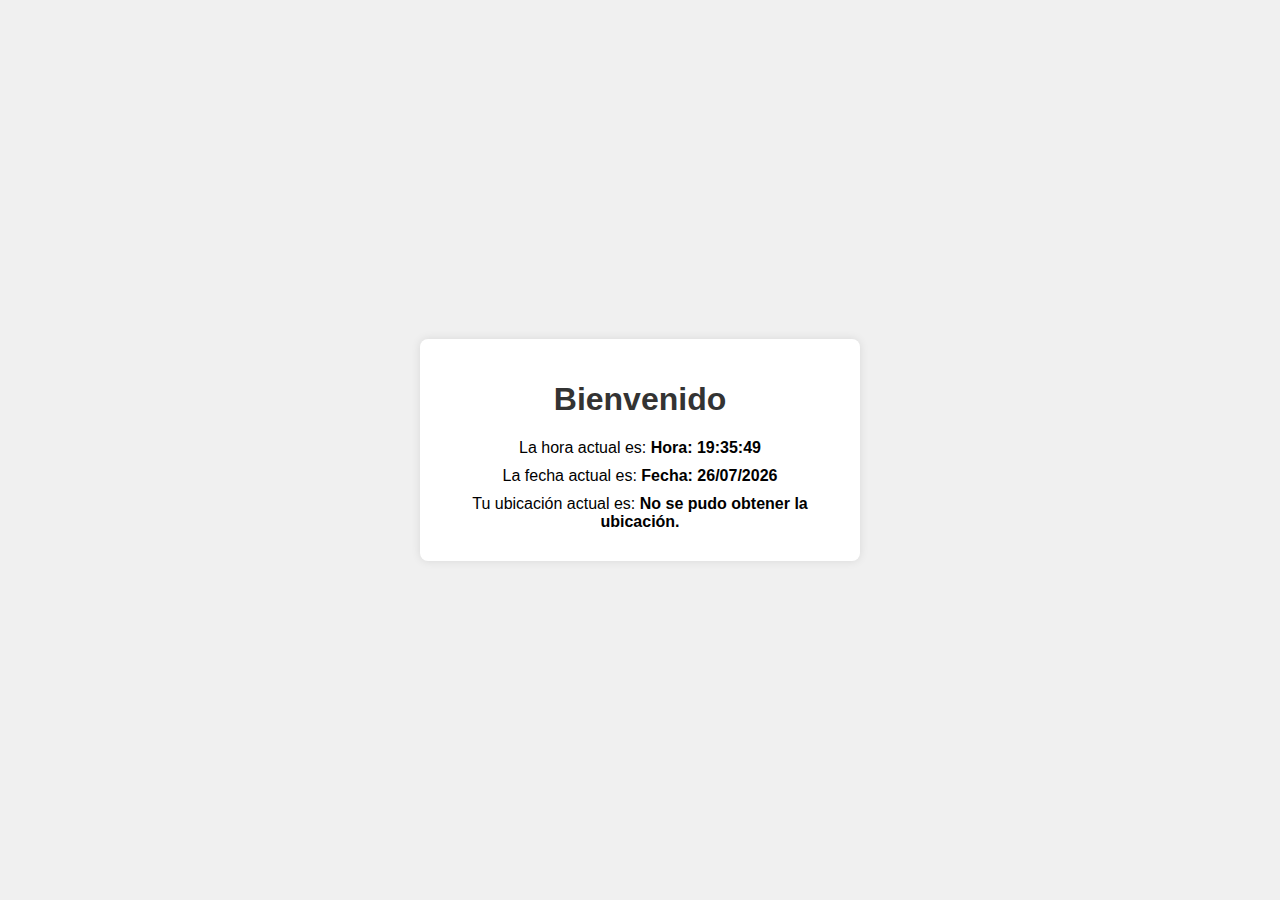
<file: index.html>
<!DOCTYPE html>
<html lang="es">
<head>
    <meta charset="UTF-8">
    <meta name="viewport" content="width=device-width, initial-scale=1.0">
    <title>Mi Página Web</title>
    <link rel="stylesheet" href="styles.css">
</head>
<body>
    <div class="container">
        <h1>Bienvenido</h1>
        <p>La hora actual es: <span id="hora"></span></p>
        <p>La fecha actual es: <span id="fecha"></span></p>
        <p>Tu ubicación actual es: <span id="ubicacion"></span></p>
    </div>
    <script src="script.js"></script>
</body>
</html>
</file>
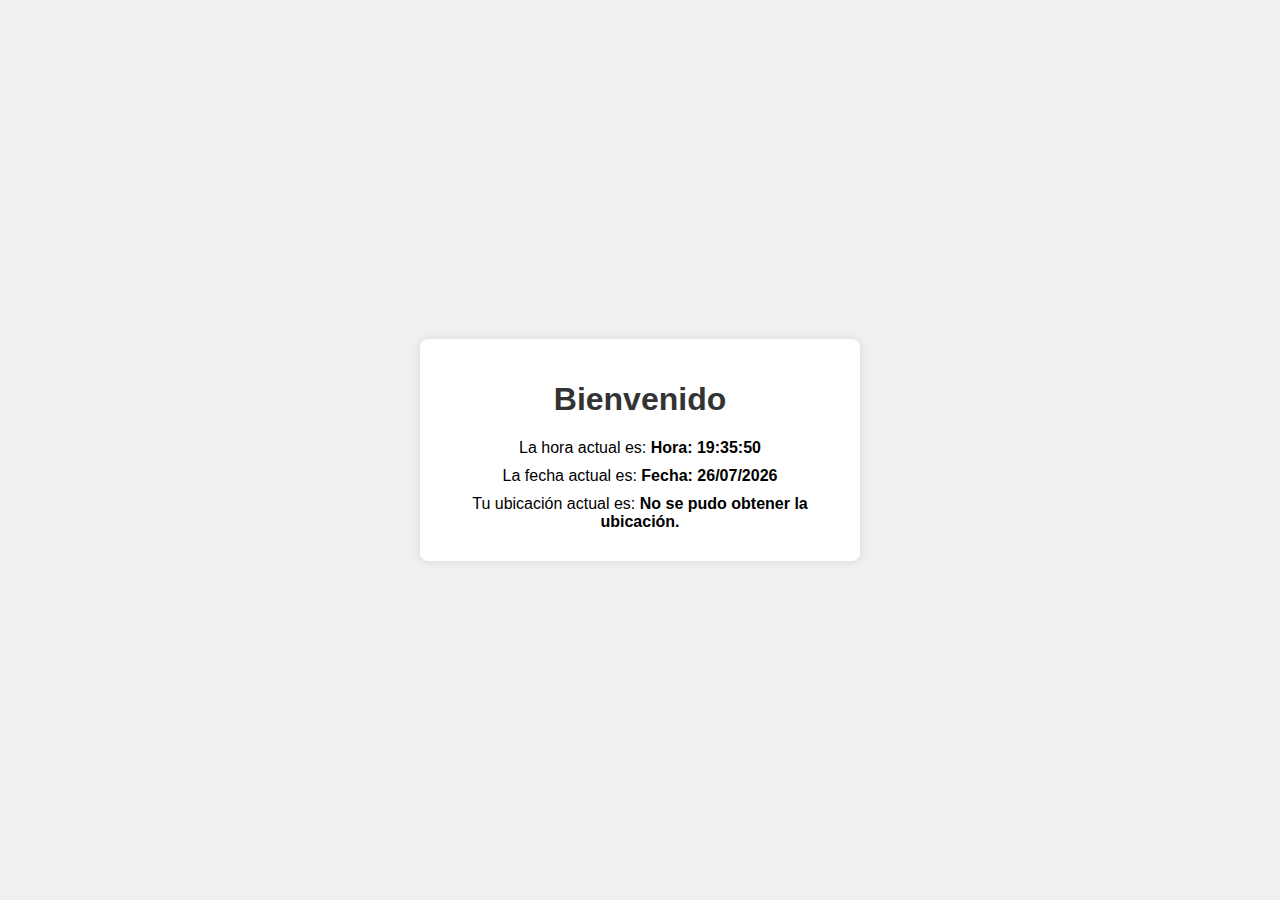
<file: Proyecto.html>
<!DOCTYPE html>
<html lang="es">
<head>
    <meta charset="UTF-8">
    <meta name="viewport" content="width=device-width, initial-scale=1.0">
    <title>Mi Página Web</title>
    <link rel="stylesheet" href="styles.css">
</head>
<body>
    <div class="container">
        <h1>Bienvenido</h1>
        <p>La hora actual es: <span id="hora"></span></p>
        <p>La fecha actual es: <span id="fecha"></span></p>
        <p>Tu ubicación actual es: <span id="ubicacion"></span></p>
    </div>
    <script src="script.js"></script>
</body>
</html>
</file>
<file: styles.css>
body {
    font-family: 'Arial', sans-serif;
    background-color: #f0f0f0; /* Color corregido */
    display: flex; /* Añadido display flex para alinear items al centro */
    align-items: center;
    justify-content: center; /* Añadido para centrar horizontalmente */
    text-align: center;
    margin: 0;
    padding: 0;
    height: 100vh; /* Para ocupar toda la altura de la ventana */
}

.container {
    background-color: #fff;
    max-width: 400px;
    margin: 20px auto;
    padding: 20px;
    border-radius: 8px;
    box-shadow: 0 0 10px rgba(0, 0, 0, 0.1);
}

h1 {
    color: #333;
}

p {
    margin: 10px 0;
}

span {
    font-weight: bold;
}
</file>
